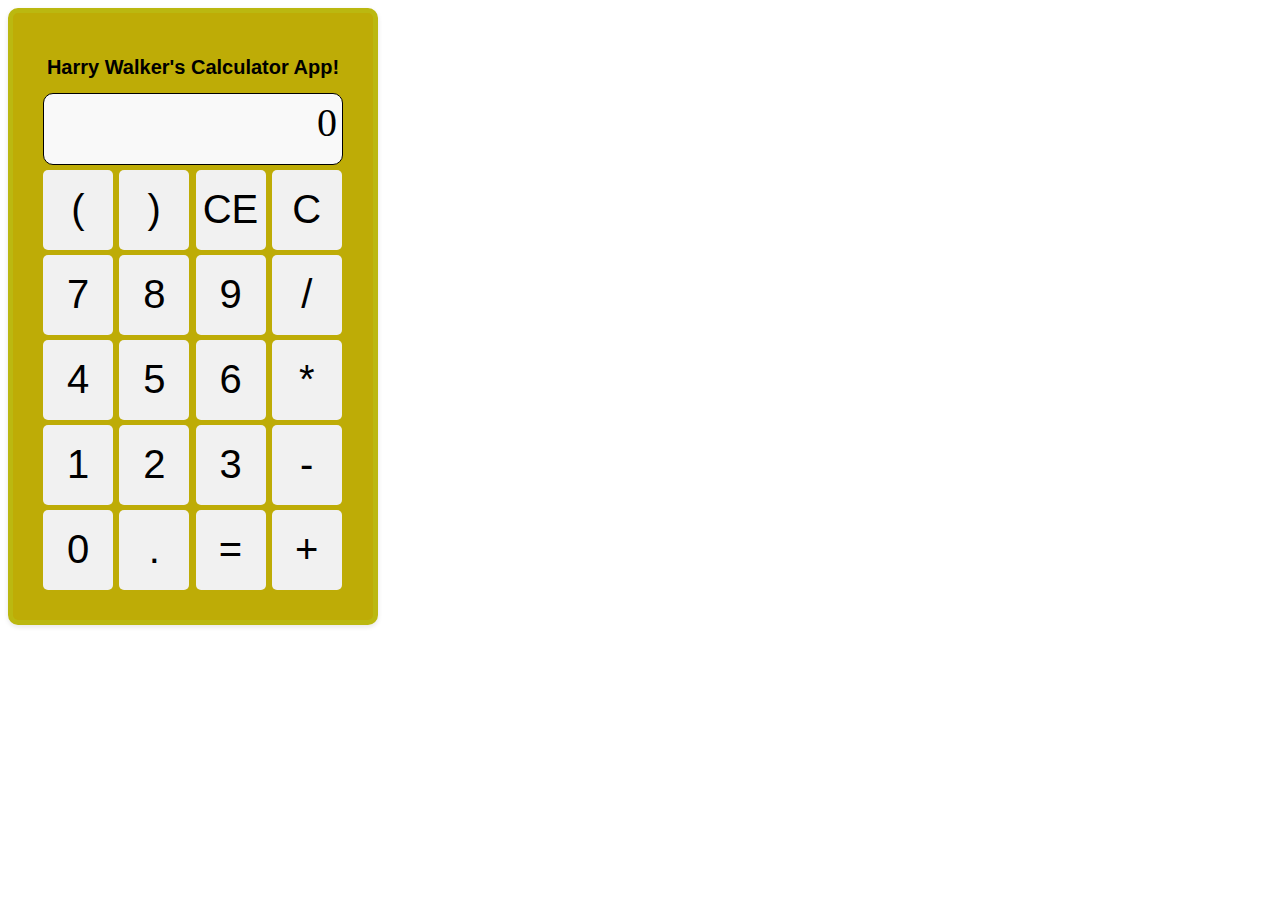
<file: index.html>
<!DOCTYPE html>
<html>
<head>
  <title>Harry Walker's Calculator App!</title>
  <link rel="stylesheet" type="text/css" href="style.css" /> 
</head>
<body>
  <div class="calculator">
    <h1 class="heading">Harry Walker's Calculator App!</h1>
    <div class="display" id="display">0</div>
    <div class="buttons" id="buttons content"></div>
    <script>
      <!-- Fetch buttons.html file -->
      fetch('html-components/buttons.html')
        .then(response => response.text())
        .then(data => {
          document.getElementById('buttons content').innerHTML = data;
        })
        .catch(error => console.log('Error loading the buttons.html file:', error));
    </script>
  </div>
</body>
</html>
</file>
<file: style.css>
.calculator {
  width: 300px;
  border: 5px solid #bbb810;
  border-radius: 10px;
  background-color: #beac06;
  padding: 30px;
  box-shadow: 0 2px 5px rgba(19, 18, 18, 0.1);
}

.heading{
  font-size: 20px;
  text-align: center;
  font-weight:700;
  font-family: 'Gill Sans', 'Gill Sans MT', Calibri, 'Trebuchet MS', sans-serif;
}
.display {
  height: 60px;
  font-size: 40px;
  text-align: right;
  padding: 5px;
  background-color: #f9f9f9;
  border: 1px solid #000000;
  border-radius: 10px;
  margin-bottom: 5px;
  overflow: auto; 
}

.buttons {
  display: grid;
  grid-template-columns: repeat(4, 3fr);
  gap: 5px;
}

button {
  height: 80px;
  width: 70px;
  font-size: 40px;
  border: none;
  border-radius: 5px;
  cursor: pointer;
  background-color: #f1f1f1;
}

button:hover {
  background-color: #e1e1e1;
}
</file>
